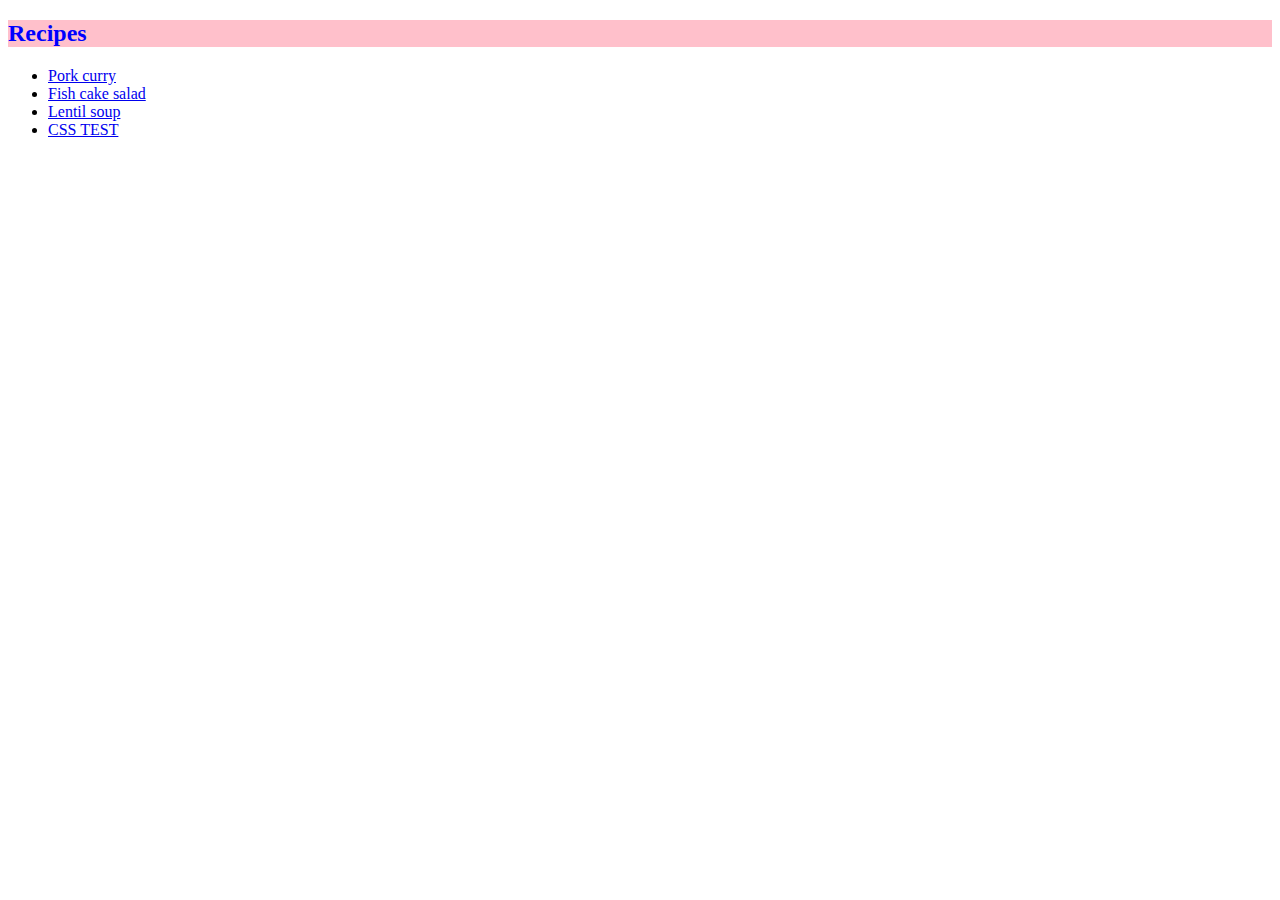
<file: index.html>
<!-- index.html -->
<!DOCTYPE html>
<html lang="en">

<head>
    <meta charset="utf-8">
    <link rel="stylesheet" href="styles.css">
    <title>
        May's recipes
    </title>
</head>

<body>
    <h2>
        <div style="color: blue; background-color: pink" ;>Recipes</div>
    </h2>
    <ul>
        <li><a href="./recipes/prokCurry.html">Pork curry</a></li>
        <li><a href="./recipes/fishCakeSalad.html">Fish cake salad</a></li>
        <li><a href="./recipes/lentilSoup.html">Lentil soup</a></li>
        <li><a href="./recipes/cssTest.html">CSS TEST</a></li>
    </ul>
</body>

</html>
</file>
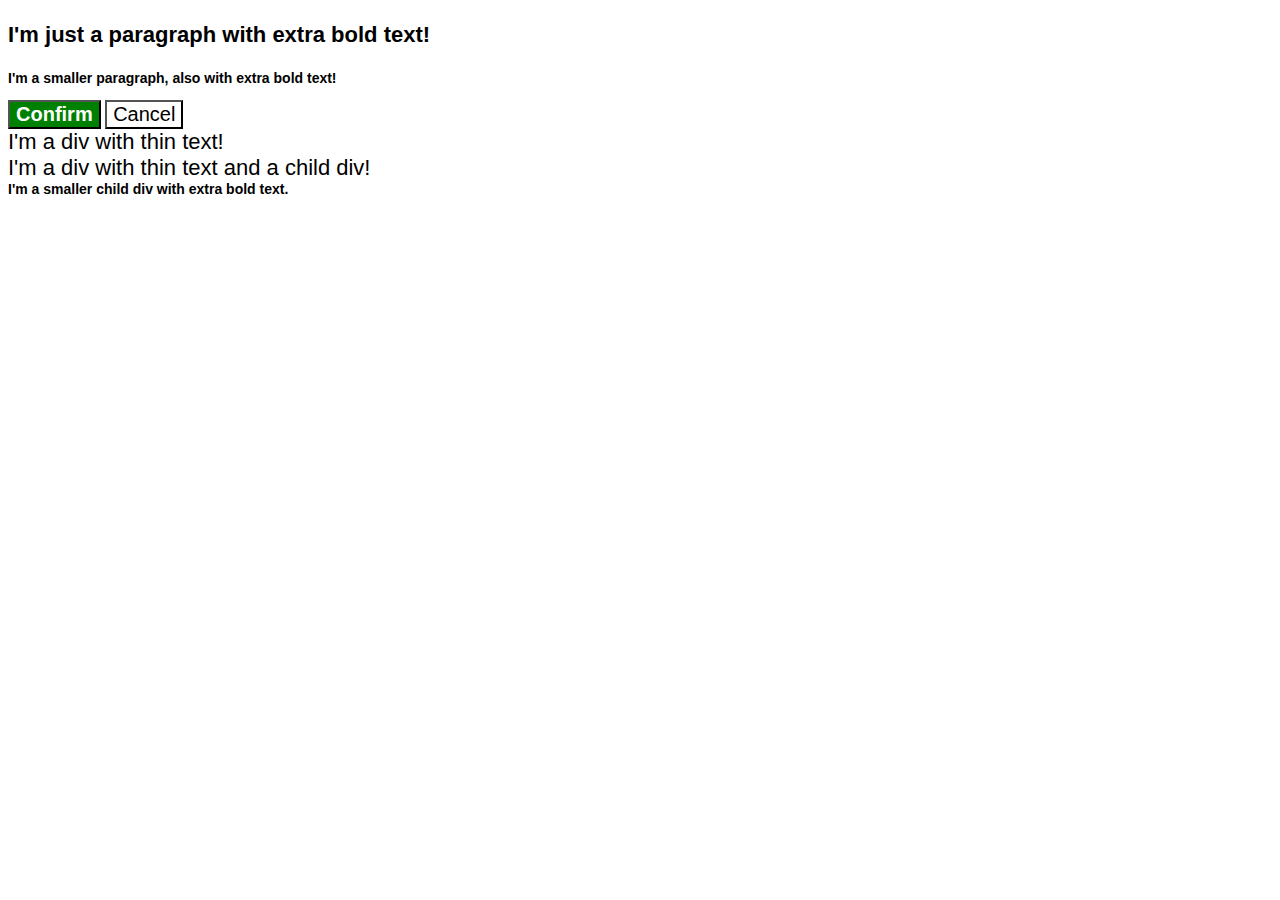
<file: recipes/cascade-fix.html>
<!DOCTYPE html>
<html lang="en">

<head>
    <meta charset="UTF-8">
    <meta http-equiv="X-UA-Compatible" content="IE=edge">
    <meta name="viewport" content="width=device-width, initial-scale=1.0">
    <title>Fix the Cascade</title>
    <link rel="stylesheet" href="cascade-fix.css">
</head>

<body>
    <p class="para">I'm just a paragraph with extra bold text!</p>
    <p class="para small-para">I'm a smaller paragraph, also with extra bold text!</p>

    <button id="confirm-button" class="button confirm">Confirm</button>
    <button id="cancel-button" class="button cancel">Cancel</button>

    <div class="text">I'm a div with thin text!</div>
    <div class="text">I'm a div with thin text and a child div!
        <div class="text child">I'm a smaller child div with extra bold text.</div>
    </div>
</body>

</html>
</file>
<file: styles.css>
/* styles.css */

.odd {
    background-color: pink;
    font-family: Verdana, Geneva, Tahoma, sans-serif;
}

.odd-third{
    font-size: 26px;

}

#second {
    font-size: 36px;
    color: blue;

}

#fourth {
    background-color: lightgreen;
    font-size: 24px;
    font-weight: bold;

}


.black,
.yellow{
    font-size: 28px;
    font-family: Arial, Helvetica, sans-serif;
}

.black{
    background-color: black;
    color: white;
}

.yellow{
    background-color: yellow;
}

.avatar.proportioned {
  height: auto;
  width: 300px;
}

.avatar.distorted {
  height: 400px;
  width: 200px;
}

.chaining.selector {
    background-color: blue;
}

.descendant .combinator {
    background-color: red;
}


.container .text{
    background-color: yellow;
    color: red;
    font-size:  30px;
    text-align: center;
}
</file>
<file: recipes/cascade-fix.css>
body{
    font-family:Arial, Helvetica, sans-serif
  }
  .para {
    font-size: 22px;
  }

 .small-para {
    font-size: 14px;
    font-weight: 800;
  }
   
  .para,
  .small-para {
    color: hsl(0, 0%, 0%);
    font-weight: 800;
  }

  
  .button {
    background-color: rgb(255, 255, 255);
    color: rgb(0, 0, 0);
    font-size: 20px;
  }
  
  .confirm {
    background: green;
    color: white;
    font-weight: bold;
  } 
  
  div.text {
    color: rgb(0, 0, 0);
    font-size: 22px;
    font-weight: 100;

  }

  .text .child {
    color: rgb(0, 0, 0);
    font-weight: 800;
    font-size: 14px;
  }
</file>
